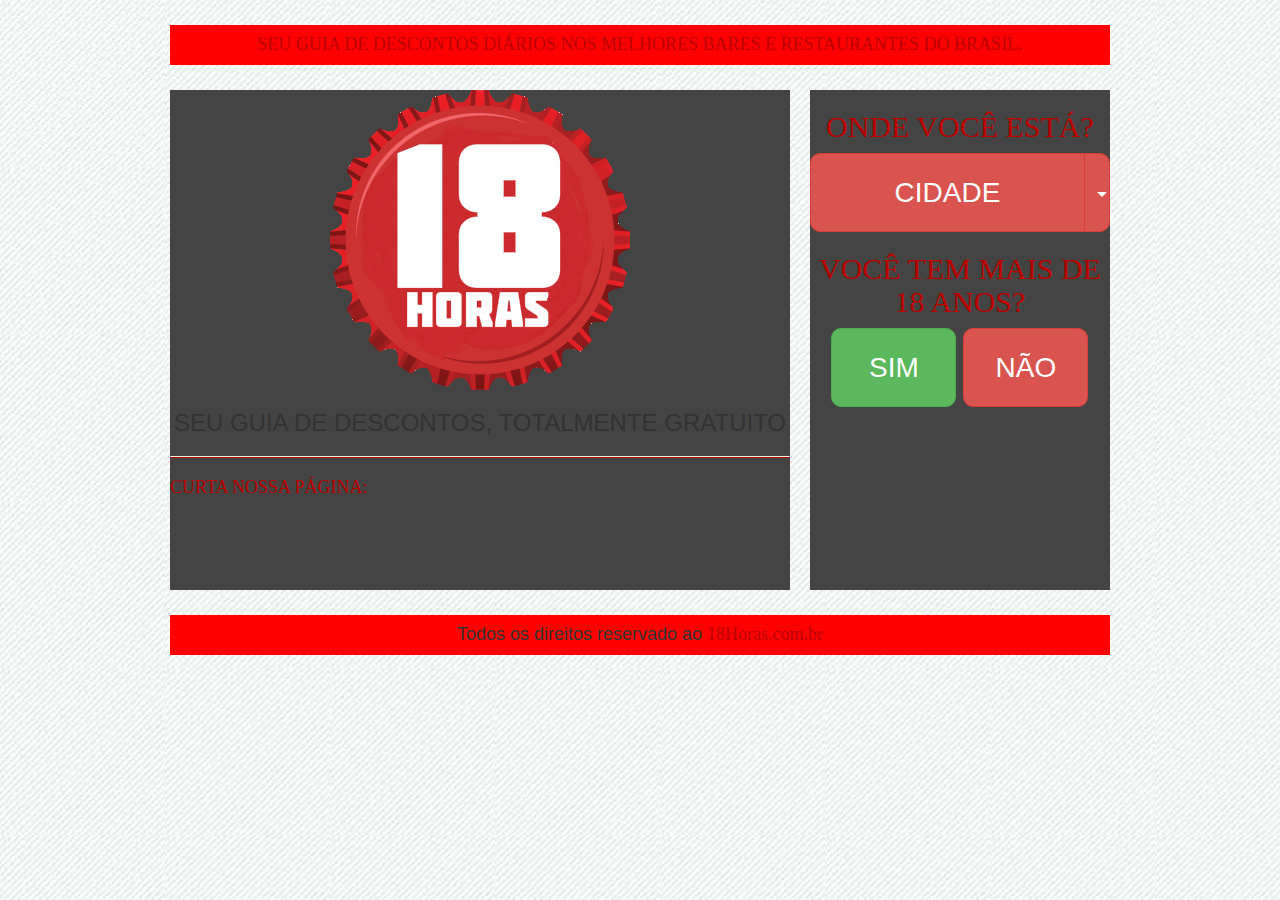
<file: index.html>
<!DOCTYPE html>
    <head>
        <meta charset="utf-8">
        <meta http-equiv="X-UA-Compatible" content="IE=edge,chrome=1">
        <title>18Horas</title>
		<!-- CSS -->
        <link rel="stylesheet" href="css/normalize.css">
        <link rel="stylesheet" href="css/style.css">
        <link rel="stylesheet/less" href="css/style.less">
        <link rel="stylesheet" href="css/bootstrap.min.css">
       <link rel="stylesheet" href="css/bootstrap-select.min.css">
        <script src="js/jquery.min.js"></script>
        <script src="js/bootstrap.min.js"></script>        
        <!-- LESS -->
        <script src="js/less.js"></script> 
    </head>
    <body>
    			
		<div class="wrap">
			<header class="cabecalho">
            <div align="center">
				<h4 class="colorirEscrita">SEU GUIA DE DESCONTOS DIÁRIOS NOS MELHORES BARES E RESTAURANTES DO BRASIL.</h4>
			</div>
            </header>
			
			<section class="conteudoLado">
                <div align="center">
                <img src="img/18Horas1.png" class="imagemLogo"/>
                <h3>SEU GUIA DE DESCONTOS, TOTALMENTE GRATUITO</h3>
                <hr class="corLinha"></hr>
                </div>
				<div>                
              <p><h4 class="colorirEscrita">CURTA NOSSA PÁGINA:</h4></p>
                </div>
			</section>
			<aside class="sidebar">
            <div align="center">
				<h2 class="colorirEscrita">ONDE VOCÊ ESTÁ?</h2>
     <div class="btn-group btn-block">
    <button class="col-sm-10 col-md-11 btn btn-lg btn-danger">CIDADE</button>                
                         <button class="col-sm-2 col-md-1 btn btn-lg btn-danger dropdown-toggle"
                                  data-toggle="dropdown">
                            <span class="caret"></span>
                          </button>
                          <ul class="dropdown-menu btn-block">
                            <li><a href="#">BELO HORIZONTE</a></li>
                            <li><a href="#">RIO DE JANEIRO</a></li>
                            <li><a href="#">SÃO PAULO</a></li>
                          </ul>
                        </div>
                        <div>
			<h2 class="colorirEscrita">VOCÊ TEM MAIS DE 18 ANOS?</h2>
            <div>
            <button class="col-sm-5 col-md-5 btn btn-lg btn-success">SIM</button>
            <button class="col-sm-5 col-md-5 btn btn-lg btn-danger">NÃO</button>    
            </div>
            </div>
            </div>
            </aside>	
			
			<footer class="footer">
			<div align="center"><h4>Todos os direitos reservado ao <span class="colorirEscrita">18Horas.com.br</span></h4></div>
			</footer>		
		</div> <!-- /wrap-->
		
   </body>
</html>
</file>
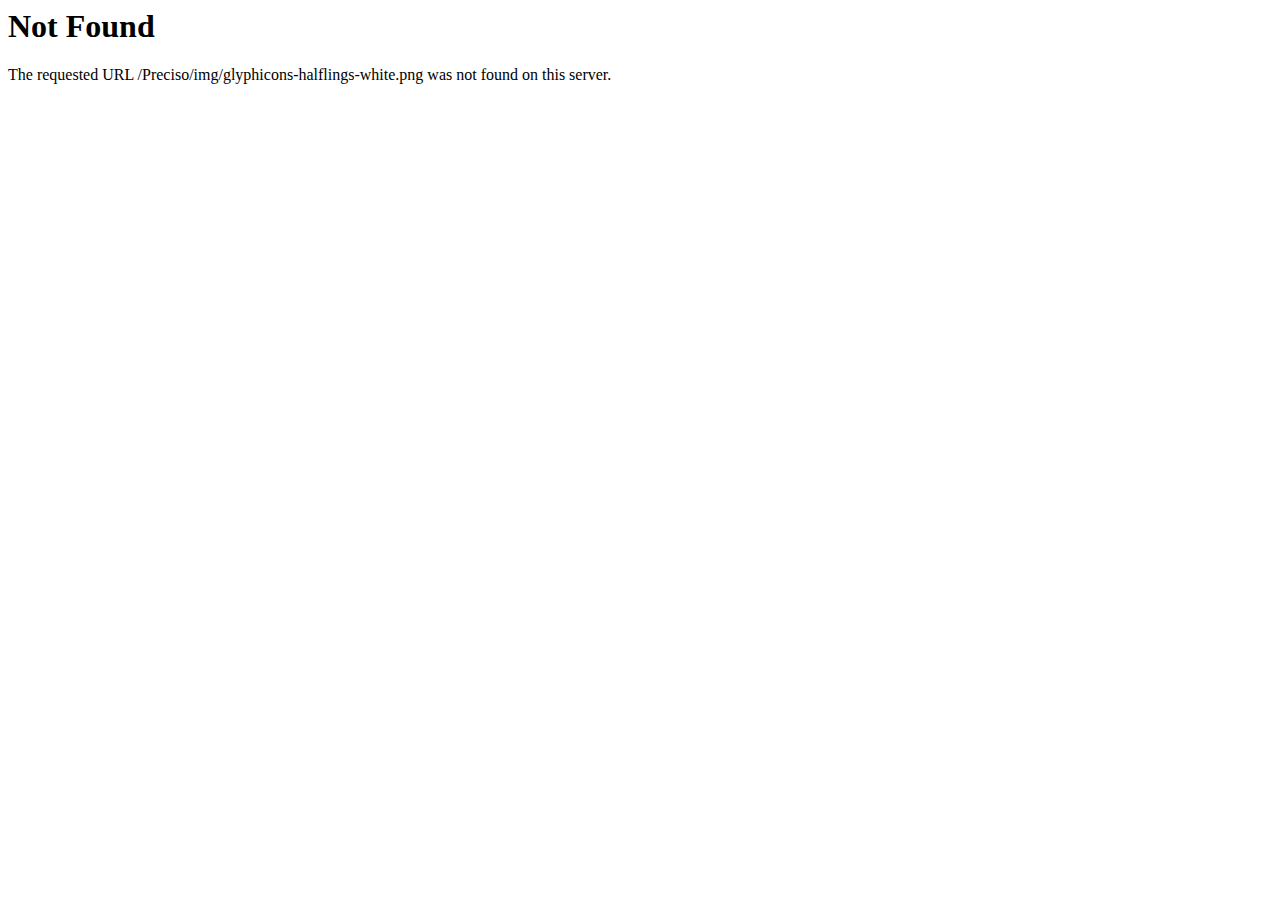
<file: site/img/glyphicons-halflings-white.html>
<!DOCTYPE HTML PUBLIC "-//IETF//DTD HTML 2.0//EN">
<html><head>
<title>404 Not Found</title>
</head><body>
<h1>Not Found</h1>
<p>The requested URL /Preciso/img/glyphicons-halflings-white.png was not found on this server.</p>
</body></html>
</file>
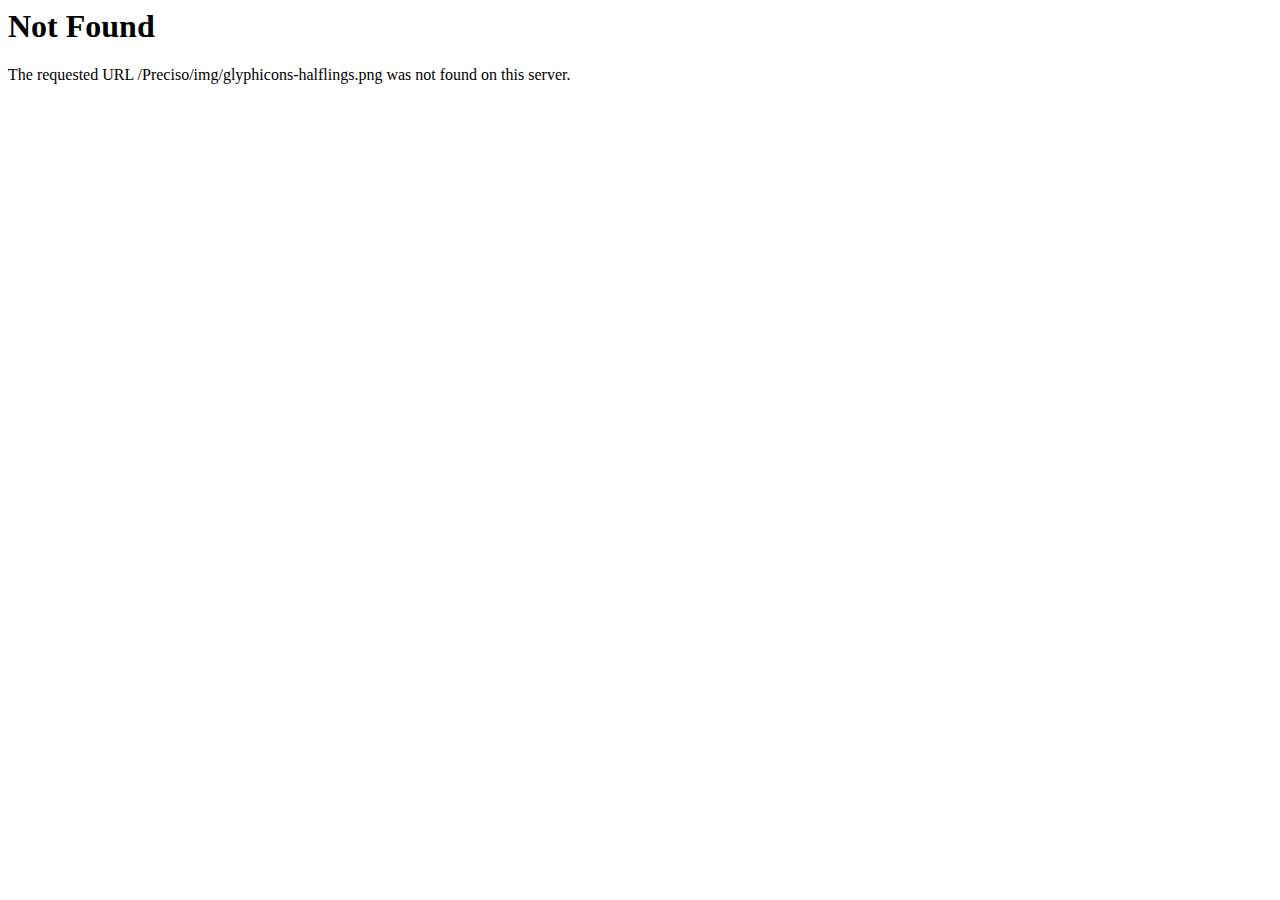
<file: site/img/glyphicons-halflings.html>
<!DOCTYPE HTML PUBLIC "-//IETF//DTD HTML 2.0//EN">
<html><head>
<title>404 Not Found</title>
</head><body>
<h1>Not Found</h1>
<p>The requested URL /Preciso/img/glyphicons-halflings.png was not found on this server.</p>
</body></html>
</file>
<file: css/style.css>
/* ==========================================================================
   Normatização CSS
   ========================================================================== */
html,
button,
input,
select,
textarea {
  color: #444;
  font-family: "Segoe WP", "Segoe UI", Segoe, Geneva, Tahoma, sans-serif;
}
::-moz-selection {
  background: #b3d4fc;
  text-shadow: none;
}
::selection {
  background: #b3d4fc;
  text-shadow: none;
}
img {
  vertical-align: middle;
}
fieldset {
  border: 0;
  margin: 0;
  padding: 0;
}
textarea {
  resize: vertical;
}
.chromeframe {
  margin: 0.2em 0;
  background: #ccc;
  color: #000;
  padding: 0.2em 0;
}
body {
  font-size: 62.5%;
}
h1,
h2,
h3,
h5,
h6 {
  font-weight: normal;
}
b {
  font-weight: 700;
}
/* ==|=======================================================================
   Grid //  http://semantic.gs/ 
   ========================================================================== */
/*Altere estes valores de acordo com a largura das colunas, largura das margens e o número de colunas do seu grid.*/
/*Delete a linha abaixo se desejar trabalhar com valores em pixel.*/
body {
  width: 100%;
  *zoom: 1;
}
body:before,
body:after {
  content: "";
  display: table;
}
body:after {
  clear: both;
}
/*Determine a largura do seu container.*/
.wrap {
  max-width: 960px;
  margin: 0 auto;
}
/* ==|=======================================================================
  Layout 
   ========================================================================== */
h1 {
  color: #FFF;
  font-size: 2.4em;
  margin-left: 1em;
  font-weight: normal;
}
.cabecalho,
.footer {
  display: inline;
  float: left;
  width: 97.91666666666666%;
  margin: 0 1.0416666666666665%;
background:url(../img/fundo.jpg);
  margin-top: 1em;
  margin-bottom: 1em;

}
.conteudoLado {
  display: inline;
  float: left;
  width: 35.58333333333334%;
  margin: 0 1.0416666666666665%;
	background:url(../img/fundo.jpg);
  height: 500px;
}
.imagemLogo{
	width:300px;
	height:300px;
	alignment-adjust:central;
	}
.colorirEscrita{
color:#B00;		
font-family:cursive;
		}
		
.corLinha{
	    border-bottom: 1px solid #B00;
	}		
.sidebar {
  display: inline;
  float: left;
  width: 60.25%;
  margin: 0 1.0416666666666665%;
background:url(../img/fundo.jpg);
  height: 500px;
}
/* ==========================================================================
   Media Queries
   ========================================================================== */
@media screen and (max-width: 480px) {
  .sidebar {
    display: inline;
    float: left;
    width: 97.91666666666666%;
    margin: 0 1.0416666666666665%;
	background:url(../img/fundo.jpg);
  }
  .conteudoLado {
    margin-bottom: 1em;
    display: inline;
    float: left;
    width: 97.91666666666666%;
    margin: 0 1.0416666666666665%;
	background:url(../img/fundo.jpg);
  }
}
</file>
